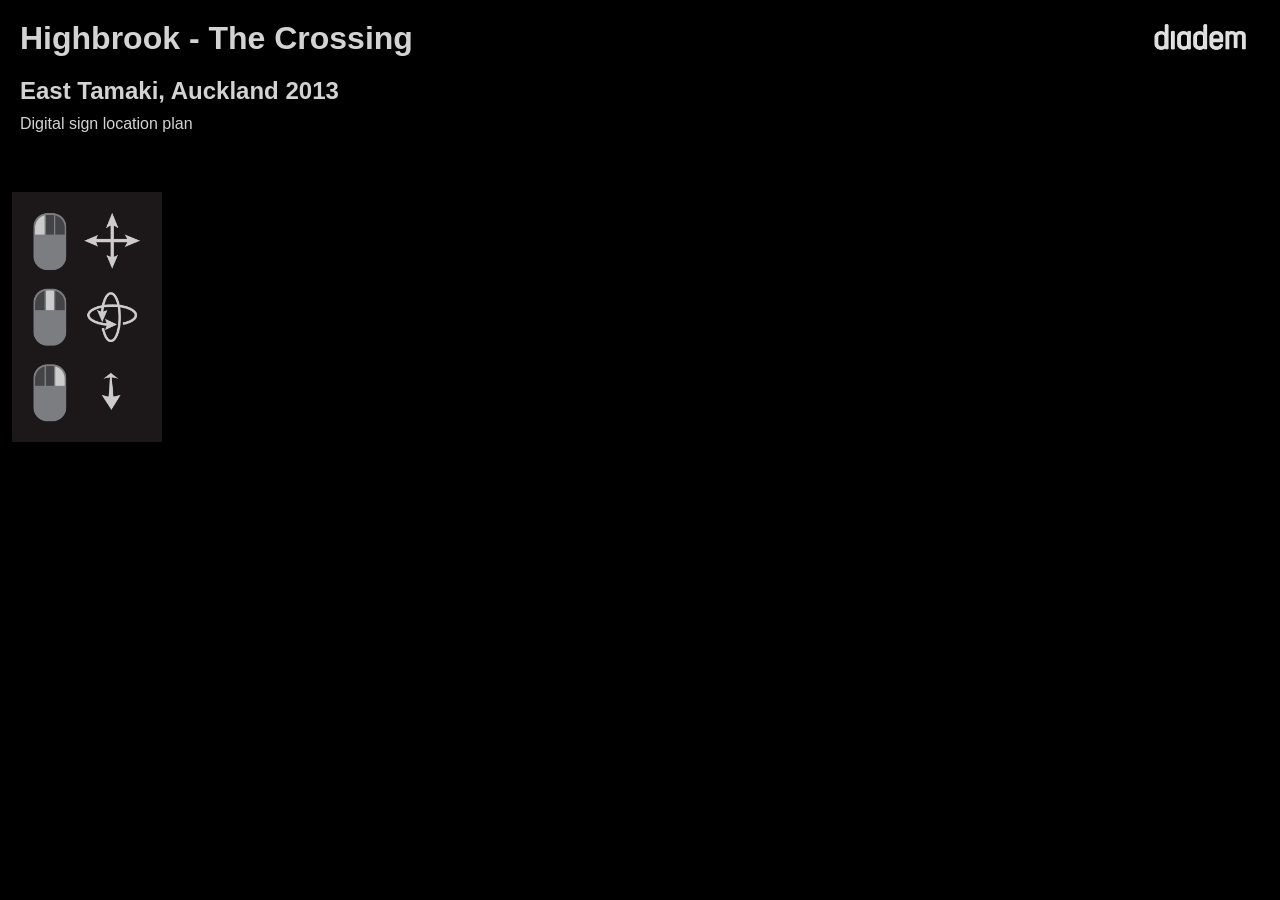
<file: index.html>
<!DOCTYPE html>
<html lang="en">
<head>
    <title>Highbrook - The Crossing</title>

    <script src="https://cesium.com/downloads/cesiumjs/releases/1.105.1/Build/Cesium/Cesium.js"></script>
    <link href="https://cesium.com/downloads/cesiumjs/releases/1.105.1/Build/Cesium/Widgets/widgets.css" rel="stylesheet">
    <link rel="stylesheet" type="text/css" href="styles.css">

</head>
<body>
    <header>
        <h1>Highbrook - The Crossing</h1>
        <h2>East Tamaki, Auckland 2013</h2>
        <p>Digital sign location plan</p>
        <img class="logo" src="img/Diadem_logo.jpg" width="100px" alt="Diadem logo">
    </header>
    <div class="small-window"></div>
    <div id="introWindow">Use your mouse buttons to orbit around the scene.<br>Select a location marker for more details on each sign type.</div>
    <div id="cesiumContainer" class="fullSize"></div>
    <footer>
    </footer>

<script src="main.js"></script>
</body>
</html>
</file>
<file: styles.css>
body {
    margin: 0;
    background-color: black;
}

header {
    color: lightgrey;
    font-family: Arial, Helvetica, sans-serif;
    padding-left: 20px;
    padding-top: 20px;
}

footer {
    color: lightgrey;
    font-family: Arial, Helvetica, sans-serif;
    padding-right: 20px;
    text-align: right;
}

p {
  margin: 0;
  padding-top: 10px;
}

h1 {
    margin: 0;
    padding-bottom: 0px;
}

h2 {
  margin: 0;
  padding-top: 20px;
}

h3 {
    margin: 0;
    padding-bottom: 0px;
    padding-top: 5px;
}

.logo {
    float: right;
    padding: 10px;
    position: relative;
    bottom: 120px;
    right: 20px;
}

div#cesiumContainer.fullSize {
  margin: 0;
  padding: 0px;
}

a {
  color: rgb(255, 255, 255); /* Sets the link text color to blue */
  text-decoration: underline; /* Adds an underline to the link text */
  font-weight: regular; /* Sets the link text weight to bold */
}

a:hover, a:active {
  font-weight: bold; /* Sets the link text weight to bold */
}

.small-window {
  width: 150px; /* Set the desired width */
  height: 250px; /* Set the desired height */
  background-image: url('img/Mouse_controls.png'); /* Replace with your image URL */
  background-size: cover; /* Cover the entire div */
  background-position: center; /* Center the image */
  border: 2px solid #000; /* Optional border */
  position: absolute; /* Change to absolute positioning */
  top: 190px; /* Position from the bottom */
  left: 10px; /* Position from the left */
  z-index: 10; /* Ensure it overlaps other elements */
  opacity: 0.8; /* Set opacity to make the whole window semi-transparent */

}

#introWindow {
  display: none;
  position: fixed;
  top: 50%;
  left: 50%;
  transform: translate(-50%, -50%);
  background-color: #000000;
  color: lightgrey;
  font-family: Arial, Helvetica, sans-serif;
  padding: 20px;
  border: 1px solid #ccc;
  border-radius: 4px;
  transition: opacity 1s ease-in-out;
  z-index: 9999;
}

.custom-infobox {
    font-family: Arial, Helvetica, sans-serif;
    color: rgb(172, 171, 171);
    position: absolute;
    right: -100%;
    top: 250px;
    border-radius: 10px;
    border: medium solid rgb(77, 78, 80);
    padding-top: 30px;
    background: rgba(10, 10, 10, 0.8);
    box-shadow: -3px 5px 5px rgba(0, 0, 0, 0.4);
  }

  .custom-infobox::before {
    content: "SIGN DETAILS"; /* add the title text */
    font-weight: bold;
    position: absolute; /* position the title bar absolutely */
    top: 0; /* position the title bar at the top of the container */
    left: 0; /* position the title bar at the left of the container */
    width: 100%; /* set the width of the title bar to 100% of the container */
    height: 30px; /* set the height of the title bar */
    background: rgba(10, 10, 10, 0.8); /* set the background color of the title bar */
    border-top-left-radius: 5px; /* add rounded corners to the top left and right of the title bar */
    border-top-right-radius: 5px;
    text-align: left; /* center the title text horizontally */
    line-height: 30px; /* center the title text vertically */
    padding-left: 20px;
  }
  
  .top-div {
    width: 600px; /* set the width of the title bar to 100% of the container */
    height: 450px; /* set the height of the title bar */
    background-color: #3b485d;
    padding: 0px;
  }
  
  /* Style for the second div */
  .bot-div {
    font-family: Arial, Helvetica, sans-serif;
    color: rgb(172, 171, 171);
    width: 250px; /* set the width of the title bar to 100% of the container */
    height: 150px; /* set the height of the title bar */
    background-color: none;
    padding: 20px;
    float: left;
  }

  .rightSide-div {
    font-family: Arial, Helvetica, sans-serif;
    color: rgb(172, 171, 171);
    width: 250px; /* set the width of the title bar to 100% of the container */
    height: 170px; /* set the height of the title bar */
    background-color: none;
    padding: 20px;
    float: right;
  }

  .custom-infobox.open {
    display: block;
    position: fixed;
    right: -100%; /* Start offscreen */
    animation: slide-in 1s forwards; /* Animate in for 1 second */

  }

  .custom-infobox.close {
    animation: slide-out 1s forwards;
  }
  
  @keyframes slide-in {
    100% {
      right: 0; /* Move to right-hand side */
    }
  }
  
  @keyframes slide-out {
    0% {
      right: 0;
    }
    100% {
      right: -100%;
    }
  }

  @keyframes slide-in-QRwindow {
    100% {
      top: 400px;
    }
  }
  
  @keyframes slide-out-QRwindow {
    0% {
      top: 400PX;
    }
    100% {
      top: -100%;
    }

  }
</file>
